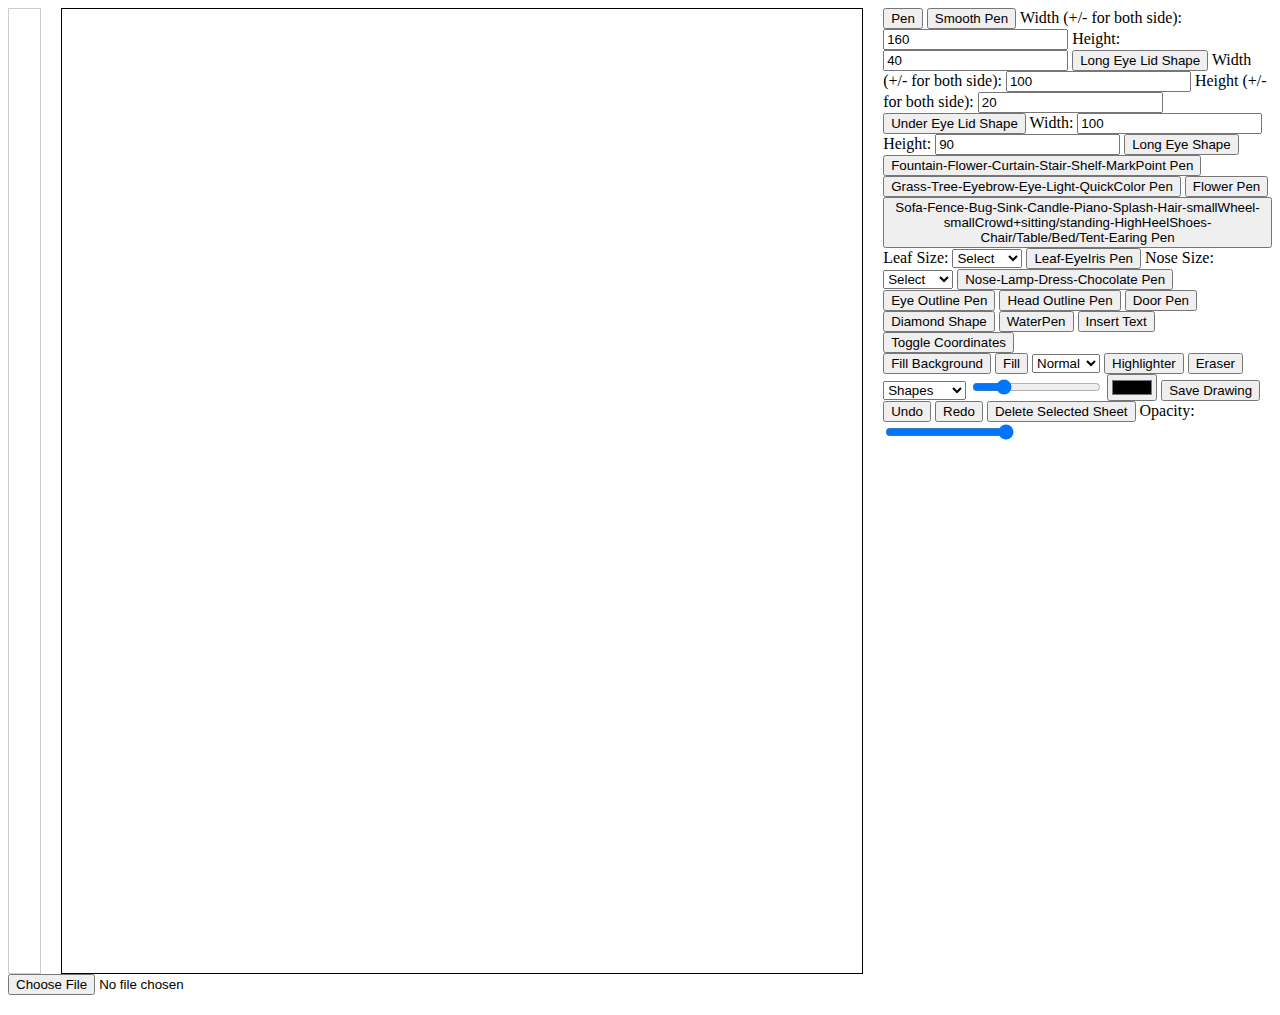
<file: index.html>
<!DOCTYPE html>
<html>
<head>
  <title>C2nva</title>
  <style>
    /* CSS styles for the canvas, sheets, and tools */
    .canvas-container {
      display: flex;

    }
    .sheets-container {
      width: 150px;
      border: 1px solid #ccc;
      padding: 10px;
    }
    .sheet {
      border: 1px solid #000;
      margin-bottom: 5px;
      padding: 5px;
      cursor: pointer;
    }
    .canvas {
      border: 1px solid #000;
      margin-left: 20px;
    }
    .tools {
      margin-left: 20px;
    }
    .saved-sheets-container {
      margin-top: 20px;
    }
    .saved-sheet {
      border: 1px solid #000;
      margin-bottom: 5px;
      padding: 5px;
      cursor: pointer;
    }
  </style>
</head>
<body>
  <div class="canvas-container">
    <div class="sheets-container" id="sheetsContainer">
      <!-- Small Sheets will be added here -->
    </div>
    <div class="canvas">
      <canvas id="mainCanvas" width="800" height="960"></canvas>
    </div>
    <div class="tools">

      <button id="penTool">Pen</button>
      <button id="smoothPenTool">Smooth Pen</button>

<label for="eye1Width">Width (+/- for both side):</label>
<input type="number" id="eye1Width" value="160">
<label for="eye1Height">Height:</label>
<input type="number" id="eye1Height" value="40">
<button id="longEyeLidShapeButton">Long Eye Lid Shape</button>

<label for="eye2Width">Width (+/- for both side):</label>
<input type="number" id="eye2Width" value="100">
<label for="eye2Height">Height (+/- for both side):</label>
<input type="number" id="eye2Height" value="20">
<button id="underEyeLidShapeButton">Under Eye Lid Shape</button>

<label for="eyeWidth">Width:</label>
<input type="number" id="eyeWidth" value="100">
<label for="eyeHeight">Height:</label>
<input type="number" id="eyeHeight" value="90">
<button id="longEyeShapeButton">Long Eye Shape</button>

      <button id="fcPenTool">Fountain-Flower-Curtain-Stair-Shelf-MarkPoint Pen</button>
       <button id="grassPenTool">Grass-Tree-Eyebrow-Eye-Light-QuickColor Pen</button>
       <button id="flowerPenTool">Flower Pen</button>
      <button id="sPen">Sofa-Fence-Bug-Sink-Candle-Piano-Splash-Hair-smallWheel-smallCrowd+sitting/standing-HighHeelShoes-Chair/Table/Bed/Tent-Earing Pen</button>
<label for="leafSize">Leaf Size:</label>
<select id="leafSize">
  <option value="select">Select</option>
  <option value="small">Small</option>
  <option value="medium">Medium</option>
  <option value="large">Large</option>
</select>
<button id="leafPen">Leaf-EyeIris Pen</button>
<label for="noseSize">Nose Size:</label>
<select id="noseSize">
  <option value="select">Select</option>
  <option value="small">Small</option>
  <option value="medium">Medium</option>
  <option value="large">Large</option>
</select>
<button id="nose">Nose-Lamp-Dress-Chocolate Pen</button>
<button id="eyeOutlinePen">Eye Outline Pen</button>
<button id="headOutlinePen">Head Outline Pen</button>
<button id="doorPen">Door Pen</button>
     <button id="dmPen">Diamond Shape</button>
       <button id="cropButton">WaterPen</button>
<button id="insertTextButton">Insert Text</button>
<button id="toggleCoordinatesButton">Toggle Coordinates</button>
<div id="coordinatesContainer"></div>
      <button id="fillBackgroundTool">Fill Background</button>
       <button id="drawLineTool">Fill</button>
       <select id="penStyle">
       <option value="normal">Normal</option>
       <option value="dotted">Dotted</option>
      <option value="dashed">Dashed</option>
       </select>
      <button id="highlighterTool">Highlighter</button>
      <button id="eraserTool">Eraser</button>
<select id="shapeType">
  <option value="rectangle">Shapes</option>
  <option value="rectangle">Rectangle</option>
  <option value="circle">Circle</option>
  <option value="square">Square</option>
  <option value="triangle">Triangle</option>
  <option value="hexagon">Hexagon</option>
</select>
      <input type="range" id="penSize" min="1" max="20" value="5">
      <input type="color" id="colorPicker" value="#000000">
      <button id="saveButton">Save Drawing</button>
      <button id="undoButton">Undo</button>
      <button id="redoButton">Redo</button>
      <button id="deleteButton">Delete Selected Sheet</button>
<label for="opacityRange">Opacity:</label>
  <input type="range" id="opacityRange" min="0" max="1" step="0.1" value="1">
    </div>
  </div>
<input type="file" id="fileInput">
  <div class="saved-sheets-container">
    <!-- Saved Sheets will be added here -->
  </div>
  <script>
    let sheetCounter = 1;
    let isDrawing = false;
    let lastX = 0;
    let lastY = 0;
    let selectedColor = '#000000'; // Initial color is black
    let selectedTool = 'pen';
    let editingSavedSheetIndex = -1;
    let undoStack = [];
    let redoStack = [];

    const canvasArray = [];
    const ctxArray = [];

    const canvas = document.getElementById('mainCanvas');
    const ctx = canvas.getContext('2d');

    // Function to create a new sheet and switch to it
    function addNewSheet() {
      const newSheet = document.createElement('div');
      newSheet.classList.add('sheet');
      newSheet.textContent = sheetCounter;
      newSheet.addEventListener('click', () => switchToSheet(newSheet));
      
      document.getElementById('sheetsContainer').appendChild(newSheet);
      sheetCounter++;
      switchToSheet(newSheet); // Automatically switch to the new sheet
    }

    // Function to switch between sheets
    function switchToSheet(selectedSheet) {
      const canvas = document.getElementById('mainCanvas');
      const ctx = canvas.getContext('2d');

      // Clear the canvas
      ctx.clearRect(0, 0, canvas.width, canvas.height);

      // Highlight the selected sheet
      const sheets = document.querySelectorAll('.sheet');
      sheets.forEach((sheet) => {
        sheet.style.backgroundColor = 'transparent';
      });
      selectedSheet.style.backgroundColor = 'lightgray';

      if (canvasArray.length > 0) {
        const selectedCanvas = canvasArray[selectedSheet.textContent - 1];
        canvas.getContext('2d').drawImage(selectedCanvas, 0, 0);
      }
    }

    canvas.addEventListener('mousedown', (e) => {
      if (editingSavedSheetIndex === -1) {
        isDrawing = true;
        [lastX, lastY] = [e.clientX - canvas.getBoundingClientRect().left, e.clientY - canvas.getBoundingClientRect().top];
      }
    });

    canvas.addEventListener('mousemove', draw);
    canvas.addEventListener('mouseup', () => {
      isDrawing = false;
      editingSavedSheetIndex = -1;
      undoStack.push(ctx.getImageData(0, 0, canvas.width, canvas.height));
      redoStack.length = 0; // Clear the redo stack when a new action is performed
    });
    canvas.addEventListener('mouseout', () => {
      isDrawing = false;
      editingSavedSheetIndex = -1;
    });

    function draw(e) {
      if (!isDrawing && editingSavedSheetIndex === -1) return;
      ctx.strokeStyle = selectedColor;
      ctx.lineWidth = document.getElementById('penSize').value;
      ctx.lineJoin = 'round';
      ctx.lineCap = 'round';

      ctx.beginPath();
      ctx.moveTo(lastX, lastY);
      [lastX, lastY] = [e.clientX - canvas.getBoundingClientRect().left, e.clientY - canvas.getBoundingClientRect().top];
      ctx.lineTo(lastX, lastY);
      ctx.stroke();
    }

    // Tool selection
    document.getElementById('penTool').addEventListener('click', () => {
      selectedTool = 'pen';
      ctx.globalCompositeOperation = 'source-over'; // Default drawing mode
    });

    document.getElementById('highlighterTool').addEventListener('click', () => {
      selectedTool = 'highlighter';
      ctx.globalCompositeOperation = 'lighter'; // For highlighting effect
    });

    document.getElementById('eraserTool').addEventListener('click', () => {
      selectedTool = 'eraser';
      ctx.globalCompositeOperation = 'destination-out'; // For erasing
    });

    // Color picker
    const colorPicker = document.getElementById('colorPicker');
    colorPicker.addEventListener('input', (e) => {
      selectedColor = e.target.value;
    });

    // Save the drawing
    document.getElementById('saveButton').addEventListener('click', () => {
      const newCanvas = document.createElement('canvas');
      newCanvas.width = canvas.width;
      newCanvas.height = canvas.height;
      const newCtx = newCanvas.getContext('2d');
      newCtx.drawImage(canvas, 0, 0);

      canvasArray.push(newCanvas);
      ctxArray.push(newCtx);

      document.body.appendChild(newCanvas);
      addNewSheet();
    });

    // Undo action
    document.getElementById('undoButton').addEventListener('click', () => {
      if (undoStack.length > 0) {
        redoStack.push(ctx.getImageData(0, 0, canvas.width, canvas.height));
        ctx.putImageData(undoStack.pop(), 0, 0);
      }
    });

    // Redo action
    document.getElementById('redoButton').addEventListener('click', () => {
      if (redoStack.length > 0) {
        undoStack.push(ctx.getImageData(0, 0, canvas.width, canvas.height));
        ctx.putImageData(redoStack.pop(), 0, 0);
      }
    });

function deleteSelectedSheet() {
  const selectedSheet = document.querySelector('.sheet[style*="background-color: lightgray"]');

  if (selectedSheet) {
    const sheetIndex = Array.from(selectedSheet.parentNode.children).indexOf(selectedSheet);

    // Get the selected sheet number before removing it
    const selectedSheetNumber = selectedSheet.textContent;

    // Remove the selected sheet element
    selectedSheet.remove();

    // Clear the canvas
    const canvas = document.getElementById('mainCanvas');
    const ctx = canvas.getContext('2d');
    ctx.clearRect(0, 0, canvas.width, canvas.height);

    // Create a new sheet for saving the drawing and set its content to the deleted sheet number
    addNewSheet();
    const newSheet = document.querySelector('.sheet:last-child');
    newSheet.textContent = selectedSheetNumber;

    // Save the current drawing to the new sheet
    const newCanvas = canvasArray[sheetIndex]; // Get the canvas from the deleted sheet
    const newCtx = newCanvas.getContext('2d');
    newCtx.drawImage(canvas, 0, 0);

    canvasArray.push(newCanvas);
    ctxArray.push(newCtx);
  }
}
document.getElementById('deleteButton').addEventListener('click', deleteSelectedSheet);

// Add an event listener to the penStyle dropdown
document.getElementById('penStyle').addEventListener('change', function () {
  const selectedStyle = this.value;

  // Set the pen style based on the selected option
  switch (selectedStyle) {
    case 'normal':
      ctx.setLineDash([]);
      break;
    case 'dotted':
      ctx.setLineDash([5, 5]);
      break;
    case 'dashed':
      ctx.setLineDash([10, 5]);
      break;
    default:
      ctx.setLineDash([]);
      break;
  }
});

// Function to set the initial pen style
function setInitialPenStyle() {
  const selectedStyle = document.getElementById('penStyle').value;

  // Set the pen style based on the selected option
  switch (selectedStyle) {
    case 'normal':
      ctx.setLineDash([]);
      break;
    case 'dotted':
      ctx.setLineDash([5, 5]);
      break;
    case 'dashed':
      ctx.setLineDash([10, 5]);
      break;
    default:
      ctx.setLineDash([]);
      break;
  }
}

// Call the function to set the initial pen style
setInitialPenStyle();

// Add an event listener to the shapeType dropdown
document.getElementById('shapeType').addEventListener('change', function () {
  const selectedType = this.value;

  // Set the selected shape type
  selectedTool = selectedType;

  // Reset the canvas line style (in case you were drawing shapes with dashed/dotted lines)
  ctx.setLineDash([]);
});


// Add an event listener to the canvas to handle mouse click events
canvas.addEventListener('click', drawShapeOnClick);

// Function to draw a rectangle at the specified coordinates
function drawRectangleOnClick(x, y) {
  ctx.beginPath();
  ctx.rect(x, y, 50, 30); // Customize the size as needed
  ctx.stroke();
}

// Function to draw a circle at the specified coordinates
function drawCircleOnClick(x, y) {
  ctx.beginPath();
  ctx.arc(x, y, 20, 0, 2 * Math.PI); // Customize the radius as needed
  ctx.stroke();
}

// Function to draw a square at the specified coordinates
function drawSquareOnClick(x, y) {
  ctx.beginPath();
  ctx.rect(x, y, 30, 30); // Customize the size as needed
  ctx.stroke();
}

// Function to draw a triangle at the specified coordinates
function drawTriangleOnClick(x, y) {
  ctx.beginPath();
  ctx.moveTo(x, y);
  ctx.lineTo(x + 40, y + 40);
  ctx.lineTo(x - 40, y + 40);
  ctx.closePath();
  ctx.stroke();
}

// Function to draw a hexagon at the specified coordinates
function drawHexagonOnClick(x, y) {
  ctx.beginPath();
  const sideLength = 25; // Customize the size as needed
  const angle = (Math.PI / 3); // Angle between the sides for a hexagon
  for (let i = 0; i < 6; i++) {
    ctx.lineTo(x + sideLength * Math.cos(i * angle), y + sideLength * Math.sin(i * angle));
  }
  ctx.closePath();
  ctx.stroke();
}

// Function to handle shape drawing based on the selected tool
function drawShapeOnClick(e) {
  const x = e.clientX - canvas.getBoundingClientRect().left;
  const y = e.clientY - canvas.getBoundingClientRect().top;

  if (selectedTool !== 'pen') {
    if (selectedTool === 'rectangle') {
      drawRectangleOnClick(x, y);
    } else if (selectedTool === 'circle') {
      drawCircleOnClick(x, y);
    } else if (selectedTool === 'square') {
      drawSquareOnClick(x, y);
    } else if (selectedTool === 'triangle') {
      drawTriangleOnClick(x, y);
    } else if (selectedTool === 'hexagon') {
      drawHexagonOnClick(x, y);
    }
  }
}

// Event listener for the canvas click event to draw shapes
canvas.addEventListener('click', drawShapeOnClick);
// Add an event listener to the file input
const fileInput = document.getElementById('fileInput');
fileInput.addEventListener('change', handleFileUpload);

function handleFileUpload(e) {
  const file = e.target.files[0];
  if (file) {
    const reader = new FileReader();
    reader.onload = function(event) {
      const img = new Image();
      img.onload = function() {
        ctx.drawImage(img, 0, 0, canvas.width, canvas.height);
      };
      img.src = event.target.result;
    };
    reader.readAsDataURL(file);
  }
}

 const opacityRange = document.getElementById('opacityRange');
opacityRange.addEventListener('input', () => {
  const opacity = parseFloat(opacityRange.value);
  ctx.globalAlpha = opacity; // Set the global alpha value
});
// Inside your tool selection event listeners
document.getElementById('penTool').addEventListener('click', () => {
  selectedTool = 'pen';
  ctx.globalCompositeOperation = 'source-over';
  // Reset the global alpha to its default value (1)
  ctx.globalAlpha = 1;
});

document.getElementById('highlighterTool').addEventListener('click', () => {
  selectedTool = 'highlighter';
  ctx.globalCompositeOperation = 'lighter';
  // Reset the global alpha to its default value (1)
  ctx.globalAlpha = 1;
});

document.getElementById('eraserTool').addEventListener('click', () => {
  selectedTool = 'eraser';
  ctx.globalCompositeOperation = 'destination-out';
  // Reset the global alpha to its default value (1)
  ctx.globalAlpha = 1;
});

// ...
let isCropping = false;
let cropStartX, cropStartY, cropEndX, cropEndY;

// Function to handle crop selection
function handleCropSelection(e) {
  if (!isCropping && selectedTool === 'crop') {
    isCropping = true;
    [cropStartX, cropStartY] = [e.clientX - canvas.getBoundingClientRect().left, e.clientY - canvas.getBoundingClientRect().top];
  } else if (isCropping) {
    [cropEndX, cropEndY] = [e.clientX - canvas.getBoundingClientRect().left, e.clientY - canvas.getBoundingClientRect().top];
    isCropping = false;
    // Crop and move the selected portion of the drawing
    const selectedImageData = ctx.getImageData(cropStartX, cropStartY, cropEndX - cropStartX, cropEndY - cropStartY);
    ctx.clearRect(cropStartX, cropStartY, cropEndX - cropStartX, cropEndY - cropStartY);
    ctx.putImageData(selectedImageData, cropStartX + 10, cropStartY + 10); // Move it to the new position
  }
}

// Add an event listener for the crop button
document.getElementById('cropButton').addEventListener('click', () => {
  selectedTool = 'crop';
  ctx.globalCompositeOperation = 'source-over';
});

// Add an event listener to the canvas for handling crop selection
canvas.addEventListener('mousedown', handleCropSelection);
canvas.addEventListener('mousemove', handleCropSelection);
canvas.addEventListener('mouseup', handleCropSelection);


//..
document.getElementById('fillBackgroundTool').addEventListener('click', () => {
  selectedTool = 'fillBackground';
});
// Function to fill the background around the drawing
function fillBackground() {
  ctx.globalCompositeOperation = 'source-over'; // Set the drawing mode to overwrite
  ctx.fillStyle = selectedColor; // Set the fill color to the selected color
  ctx.fillRect(0, 0, canvas.width, canvas.height); // Fill the entire canvas with the color
  ctx.globalCompositeOperation = 'source-in'; // Restore the original drawing mode
}

canvas.addEventListener('click', () => {
  if (selectedTool === 'fillBackground') {
    fillBackground();
  }
});

document.getElementById('drawLineTool').addEventListener('click', () => {
  selectedTool = 'drawLine';
});
let isDrawingLine = false;
let lineStartX, lineStartY;

canvas.addEventListener('mousedown', (e) => {
  if (selectedTool === 'drawLine') {
    isDrawingLine = true;
    [lineStartX, lineStartY] = [e.clientX - canvas.getBoundingClientRect().left, e.clientY - canvas.getBoundingClientRect().top];
  }
});

canvas.addEventListener('mousemove', (e) => {
  if (isDrawingLine) {
    const currentX = e.clientX - canvas.getBoundingClientRect().left;
    const currentY = e.clientY - canvas.getBoundingClientRect().top;
    ctx.beginPath();
    ctx.moveTo(lineStartX, lineStartY);
    ctx.lineTo(currentX, currentY);
    ctx.stroke();
  }
});

canvas.addEventListener('mouseup', () => {
  isDrawingLine = false;
});

    // Add an event listener for the smooth pen tool
    document.getElementById('smoothPenTool').addEventListener('click', () => {
      selectedTool = 'smoothPen';
      ctx.globalCompositeOperation = 'source-over'; // Default drawing mode
    });

    // Event listeners for the canvas to handle smooth pen drawing
    canvas.addEventListener('mousedown', startSmoothPen);
    canvas.addEventListener('mousemove', drawSmoothPen);
    canvas.addEventListener('mouseup', stopSmoothPen);
    canvas.addEventListener('mouseout', stopSmoothPen);

    let smoothPenPoints = [];

    function startSmoothPen(e) {
      if (selectedTool === 'smoothPen') {
        isDrawing = true;
        smoothPenPoints = [];
        addSmoothPenPoint(e.clientX - canvas.getBoundingClientRect().left, e.clientY - canvas.getBoundingClientRect().top);
      }
    }

    function drawSmoothPen(e) {
      if (isDrawing && selectedTool === 'smoothPen') {
        addSmoothPenPoint(e.clientX - canvas.getBoundingClientRect().left, e.clientY - canvas.getBoundingClientRect().top);
        drawSmoothLine();
      }
    }

    function stopSmoothPen() {
      if (isDrawing && selectedTool === 'smoothPen') {
        isDrawing = false;
        ctx.lineJoin = 'round';
        ctx.lineCap = 'round';
        drawSmoothLine();
      }
    }

    function addSmoothPenPoint(x, y) {
      smoothPenPoints.push({
        x,
        y
      });
    }

    function drawSmoothLine() {
      if (smoothPenPoints.length < 3) return;

      ctx.beginPath();
      ctx.moveTo(smoothPenPoints[0].x, smoothPenPoints[0].y);

      for (let i = 1; i < smoothPenPoints.length - 2; i++) {
        const xc = (smoothPenPoints[i].x + smoothPenPoints[i + 1].x) / 2;
        const yc = (smoothPenPoints[i].y + smoothPenPoints[i + 1].y) / 2;
        ctx.quadraticCurveTo(smoothPenPoints[i].x, smoothPenPoints[i].y, xc, yc);
      }

      ctx.quadraticCurveTo(
        smoothPenPoints[smoothPenPoints.length - 2].x,
        smoothPenPoints[smoothPenPoints.length - 2].y,
        smoothPenPoints[smoothPenPoints.length - 1].x,
        smoothPenPoints[smoothPenPoints.length - 1].y
      );

      ctx.stroke();
    }

    // Function to draw
    function drawFc(x, y) {
      ctx.beginPath();
      ctx.moveTo(x, y);
      ctx.lineTo(x, y - 50);
      ctx.stroke();

      ctx.beginPath();
      ctx.arc(x, y - 60, 10, 0, Math.PI * 2);
      ctx.fill();

      ctx.beginPath();
      ctx.moveTo(x, y - 50);
      ctx.lineTo(x - 20, y - 70);
      ctx.stroke();

      ctx.beginPath();
      ctx.moveTo(x, y - 50);
      ctx.lineTo(x + 20, y - 70);
      ctx.stroke();
    }

    document.getElementById('fcPenTool').addEventListener('click', () => {
      selectedTool = 'fcPenTool';
      ctx.globalCompositeOperation = 'source-over'; 
    });
    canvas.addEventListener('click', drawFcOnClick);

    function drawFcOnClick(e) {
      const x = e.clientX - canvas.getBoundingClientRect().left;
      const y = e.clientY - canvas.getBoundingClientRect().top;

      if (selectedTool === 'fcPenTool') {
        drawFc(x, y);
      }
    }

document.getElementById('grassPenTool').addEventListener('click', () => {
  selectedTool = 'grassPen';
  ctx.globalCompositeOperation = 'source-over'; // Default drawing mode
});
let isDrawingGrassPen = false;

canvas.addEventListener('mousedown', (e) => {
  if (selectedTool === 'grassPen') {
    isDrawingGrassPen = true;
    drawGrassPen(e);
  }
});

canvas.addEventListener('mousemove', (e) => {
  if (isDrawingGrassPen) {
    drawGrassPen(e);
  }
});

canvas.addEventListener('mouseup', () => {
  isDrawingGrassPen = false;
});

function drawGrassPen(e) {
  const x = e.clientX - canvas.getBoundingClientRect().left;
  const y = e.clientY - canvas.getBoundingClientRect().top;

  ctx.beginPath();
  ctx.moveTo(x, y);
  ctx.lineTo(x + 5, y + 5); // Customize the length of grass stroke
  ctx.stroke();
}

document.getElementById('flowerPenTool').addEventListener('click', () => {
  selectedTool = 'flowerPen';
  ctx.globalCompositeOperation = 'source-over'; // Default drawing mode
});
function drawFlowerPen(x, y) {
  const petalSize = 10;
  const petalCount = 6;

  ctx.fillStyle = selectedColor;

  for (let i = 0; i < petalCount; i++) {
    const angle = (i / petalCount) * 2 * Math.PI;
    const petalX = x + petalSize * Math.cos(angle);
    const petalY = y + petalSize * Math.sin(angle);

    ctx.beginPath();
    ctx.arc(petalX, petalY, petalSize, 0, 2 * Math.PI);
    ctx.fill();
  }
}
canvas.addEventListener('click', (e) => {
  if (selectedTool === 'flowerPen') {
    drawFlowerPen(e.clientX - canvas.getBoundingClientRect().left, e.clientY - canvas.getBoundingClientRect().top);
  } else if (selectedTool === 'fillBackground') {
    fillBackground();
  }
});

document.getElementById('sPen').addEventListener('click', () => {
  selectedTool = 'sPen';
  ctx.globalCompositeOperation = 'source-over'; // Default drawing mode
});
function drawSPen(x, y) {
  ctx.beginPath();
  ctx.moveTo(x, y);
  ctx.bezierCurveTo(x + 10, y - 20, x - 10, y - 20, x, y);
  ctx.bezierCurveTo(x + 10, y + 20, x - 10, y + 20, x, y);
  ctx.fillStyle = selectedColor;
  ctx.fill();
}
canvas.addEventListener('click', (e) => {
  if (selectedTool === 'sPen') {
    drawSPen(e.clientX - canvas.getBoundingClientRect().left, e.clientY - canvas.getBoundingClientRect().top);
  }
});

document.getElementById('dmPen').addEventListener('click', () => {
  selectedTool = 'dmPen';
  ctx.globalCompositeOperation = 'source-over'; // Default drawing mode
});

function drawDmPen(x, y) {
  ctx.beginPath();
  ctx.moveTo(x, y);
  ctx.lineTo(x - 5, y - 10);
  ctx.lineTo(x, y - 15);
  ctx.lineTo(x + 5, y - 10);
  ctx.closePath();
  ctx.fill();
}
canvas.addEventListener('click', (e) => {
  if (selectedTool === 'dmPen') {
    drawDmPen(e.clientX - canvas.getBoundingClientRect().left, e.clientY - canvas.getBoundingClientRect().top);
  }
});

let selectedLeafSize = 'medium'; // Default leaf size
// Add an event listener to the leafSize dropdown
document.getElementById('leafSize').addEventListener('change', function () {
  selectedLeafSize = this.value;
});

document.getElementById('leafPen').addEventListener('click', () => {
  selectedTool = 'leafPen';
  ctx.globalCompositeOperation = 'source-over'; // Default drawing mode
});
// Function to draw a leaf with the specified size at the specified coordinates
function drawLeaf(x, y) {
  const leafSizeMap = {
    'small': 20,
    'medium': 35,
    'large': 50
  };

  const leafSize = leafSizeMap[selectedLeafSize];

  ctx.fillStyle = selectedColor;

  ctx.beginPath();
  ctx.moveTo(x, y);
  ctx.quadraticCurveTo(x - leafSize / 2, y - leafSize / 2, x, y - leafSize);
  ctx.quadraticCurveTo(x + leafSize / 2, y - leafSize / 2, x, y);
  ctx.fill();
}

// Event listener for the canvas click event to draw leaves
canvas.addEventListener('click', (e) => {
  if (selectedTool === 'leafPen') {
    drawLeaf(e.clientX - canvas.getBoundingClientRect().left, e.clientY - canvas.getBoundingClientRect().top);
  }
});

let selectedNoseSize = 'small'; // Default size
document.getElementById('noseSize').addEventListener('change', function () {
  selectedNoseSize = this.value;
});

document.getElementById('nose').addEventListener('click', () => {
  selectedTool = 'nose';
  ctx.globalCompositeOperation = 'source-over'; // Default drawing mode
});
function drawNose(x, y) {
  const noseSizeMap = {
    'small': 20,
    'medium': 35,
    'large': 50
  };

  const noseSize = noseSizeMap[selectedNoseSize];

  ctx.fillStyle = selectedColor;

  ctx.beginPath();
  ctx.moveTo(x, y);
  ctx.quadraticCurveTo(x + noseSize, y + noseSize, x, y + noseSize);
  ctx.quadraticCurveTo(x - noseSize, y + noseSize, x, y);
  ctx.fill();
}
canvas.addEventListener('click', (e) => {
  if (selectedTool === 'nose') {
    drawNose(e.clientX - canvas.getBoundingClientRect().left, e.clientY - canvas.getBoundingClientRect().top);
  }
});

document.getElementById('eyeOutlinePen').addEventListener('click', () => {
  selectedTool = 'eyeOutlinePen';
  ctx.globalCompositeOperation = 'source-over'; // Set the drawing mode
});

// Function to draw an eye outline
function drawEyeOutline(x, y) {
  const eyeRadius = 25; // Customize the radius of the eye
  const irisRadius = 8; // Customize the radius of the iris

  ctx.beginPath();
  ctx.arc(x, y, eyeRadius, 0, 2 * Math.PI); // Draw the eye outline
  ctx.stroke();

  ctx.beginPath();
  ctx.arc(x, y, irisRadius, 0, 2 * Math.PI); // Draw the iris
  ctx.fill();
}

// Event listener to draw the eye outline on canvas click
canvas.addEventListener('click', (e) => {
  if (selectedTool === 'eyeOutlinePen') {
    drawEyeOutline(e.clientX - canvas.getBoundingClientRect().left, e.clientY - canvas.getBoundingClientRect().top);
  }
});

  // Function to draw a human head outline
  function drawHeadOutline(x, y) {
    const headRadius = 30; // Customize the head size as needed

    // Draw the head outline
    ctx.beginPath();
    ctx.arc(x, y - headRadius, headRadius, 0, 2 * Math.PI);
    ctx.stroke();

    // Draw facial features (eyes, nose, mouth, etc.) as needed
    // Customize the coordinates and shapes based on your design
    ctx.beginPath();
    ctx.arc(x - 10, y - headRadius - 10, 5, 0, 2 * Math.PI); // Left eye
    ctx.fill();

    ctx.beginPath();
    ctx.arc(x + 10, y - headRadius - 10, 5, 0, 2 * Math.PI); // Right eye
    ctx.fill();

    ctx.beginPath();
    ctx.moveTo(x - 5, y - headRadius + 5); // Mouth
    ctx.lineTo(x + 5, y - headRadius + 5);
    ctx.stroke();
  }

  // Event listener for the human head outline button
  document.getElementById('headOutlinePen').addEventListener('click', () => {
    selectedTool = 'headOutlinePen';
    ctx.globalCompositeOperation = 'source-over'; // Default drawing mode
  });

  // Event listener for drawing the head outline on canvas click
  canvas.addEventListener('click', (e) => {
    if (selectedTool === 'headOutlinePen') {
      drawHeadOutline(e.clientX - canvas.getBoundingClientRect().left, e.clientY - canvas.getBoundingClientRect().top);
    }
  });

document.getElementById('doorPen').addEventListener('click', () => {
  selectedTool = 'doorPen';
  ctx.globalCompositeOperation = 'source-over'; // Default drawing mode
});
function drawDoorPen(x, y) {
  const doorWidth = 80;
  const doorHeight = 100;

  ctx.fillStyle = selectedColor;
  ctx.fillRect(x - doorWidth / 2, y - doorHeight / 2, doorWidth, doorHeight);
}
canvas.addEventListener('click', (e) => {
  if (selectedTool === 'doorPen') {
    drawDoorPen(e.clientX - canvas.getBoundingClientRect().left, e.clientY - canvas.getBoundingClientRect().top);
  }
});

  document.getElementById('insertTextButton').addEventListener('click', () => {
    const text = prompt('Enter the text to insert:');
    if (text !== null) {
      const x = prompt('Enter the X coordinate (in pixels):');
      const y = prompt('Enter the Y coordinate (in pixels):');
      if (x !== null && y !== null) {
        drawText(parseInt(x), parseInt(y), text);
      }
    }
  });

  function drawText(x, y, text) {
    ctx.font = '16px Arial'; // You can customize the font style and size
    ctx.fillStyle = selectedColor;
    ctx.fillText(text, x, y);
  }

// Get the toggle coordinates button element
const toggleCoordinatesButton = document.getElementById('toggleCoordinatesButton');

// Event listener for the toggle coordinates button click
toggleCoordinatesButton.addEventListener('click', toggleCoordinates);

// Function to toggle the visibility of the coordinates
function toggleCoordinates() {
  const coordinatesContainer = document.getElementById('coordinatesContainer');

  // Toggle the visibility of the coordinates container
  coordinatesContainer.style.display = (coordinatesContainer.style.display === 'none') ? 'block' : 'none';
}

// Event listener for the canvas mousemove event to update coordinates
canvas.addEventListener('mousemove', updateCoordinates);

// Function to update the coordinates based on the mouse cursor position
function updateCoordinates(e) {
  const x = e.clientX - canvas.getBoundingClientRect().left;
  const y = e.clientY - canvas.getBoundingClientRect().top;

  // Display the coordinates on the canvas
  const coordinatesContainer = document.getElementById('coordinatesContainer');
  coordinatesContainer.textContent = `X: ${x.toFixed(2)}, Y: ${y.toFixed(2)}`;
}

document.getElementById('longEyeLidShapeButton').addEventListener('click', () => {
  selectedTool = 'longEyeLidShape';
  ctx.globalCompositeOperation = 'source-over'; // Default drawing mode
});

function drawLongEyeLidShape(x, y) {
  const eye1Width = parseFloat(document.getElementById('eye1Width').value);
  const eye1Height = parseFloat(document.getElementById('eye1Height').value);

  ctx.beginPath();
  ctx.moveTo(x - eye1Width / 2, y);
  ctx.quadraticCurveTo(x, y - eye1Height / 2, x , y);
  ctx.quadraticCurveTo(x, y + eye1Height / 2, x , y);
  ctx.closePath();
  ctx.fill();
}

canvas.addEventListener('click', (e) => {
  if (selectedTool === 'longEyeLidShape') {
    drawLongEyeLidShape(e.clientX - canvas.getBoundingClientRect().left, e.clientY - canvas.getBoundingClientRect().top);
  }
});

document.getElementById('underEyeLidShapeButton').addEventListener('click', () => {
  selectedTool = 'underEyeLidShape';
  ctx.globalCompositeOperation = 'source-over'; // Default drawing mode
});

function drawUnderEyeLidShape(x, y) {
  const eye2Width = parseFloat(document.getElementById('eye2Width').value);
  const eye2Height = parseFloat(document.getElementById('eye2Height').value);

  ctx.beginPath();
  ctx.moveTo(x - eye2Width / 2, y);
  ctx.quadraticCurveTo(x, y, x + eye2Width / 2, y);
  ctx.quadraticCurveTo(x, y + eye2Height / 2, x - eye2Width / 2, y);
  ctx.closePath();
  ctx.fill();
}

canvas.addEventListener('click', (e) => {
  if (selectedTool === 'underEyeLidShape') {
    drawUnderEyeLidShape(e.clientX - canvas.getBoundingClientRect().left, e.clientY - canvas.getBoundingClientRect().top);
  }
});

document.getElementById('longEyeShapeButton').addEventListener('click', () => {
  selectedTool = 'longEyeShape';
  ctx.globalCompositeOperation = 'source-over'; // Default drawing mode
});

function drawLongEyeShape(x, y) {
  const eyeWidth = parseFloat(document.getElementById('eyeWidth').value);
  const eyeHeight = parseFloat(document.getElementById('eyeHeight').value);

  ctx.beginPath();
  ctx.moveTo(x - eyeWidth / 2, y);
  ctx.quadraticCurveTo(x, y - eyeHeight / 2, x + eyeWidth / 2, y);
  ctx.quadraticCurveTo(x, y + eyeHeight / 2, x - eyeWidth / 2, y);
  ctx.closePath();
  ctx.fill();
}

canvas.addEventListener('click', (e) => {
  if (selectedTool === 'longEyeShape') {
    drawLongEyeShape(e.clientX - canvas.getBoundingClientRect().left, e.clientY - canvas.getBoundingClientRect().top);
  }
});

//______

  </script>
</body>
</html>
</file>
